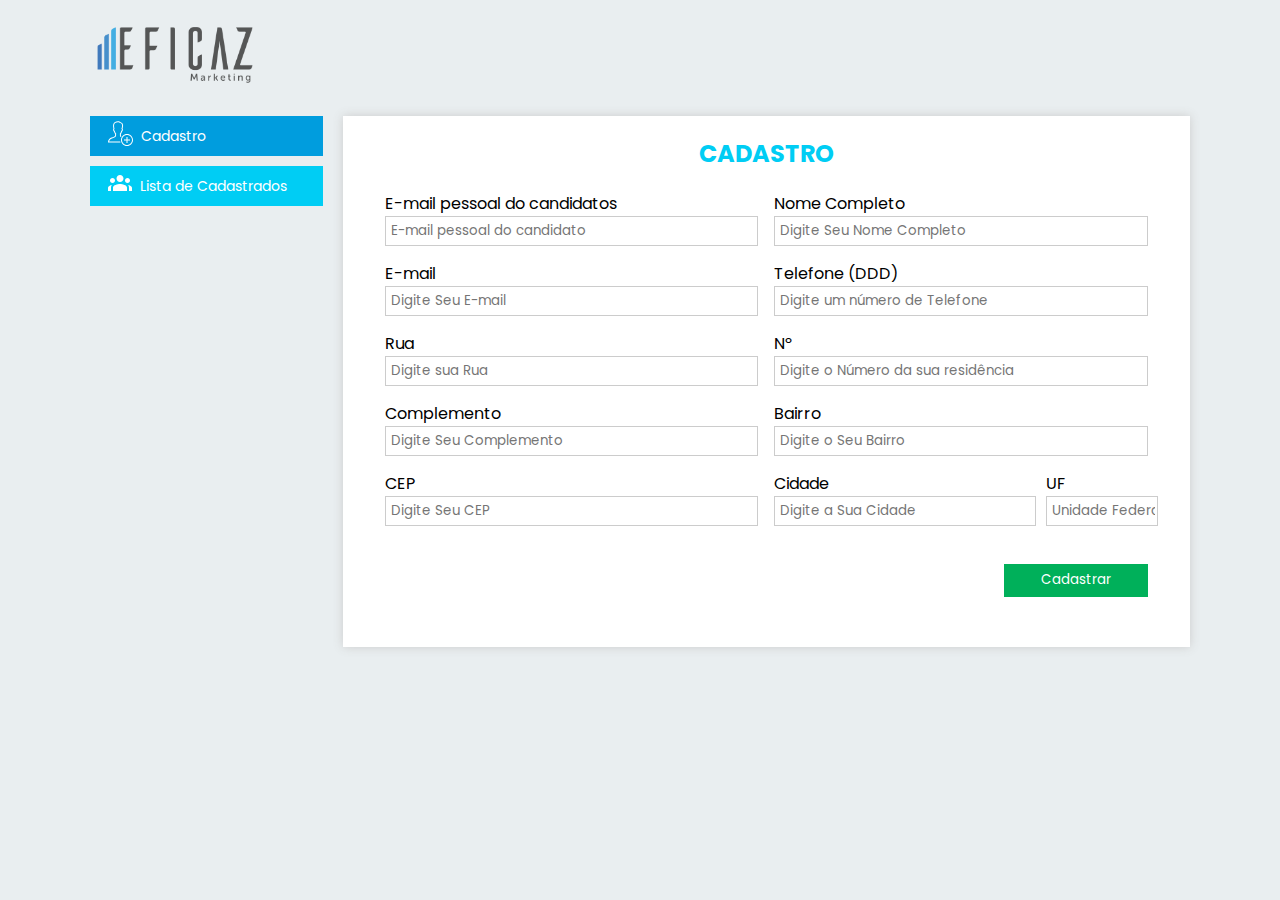
<file: index.html>
<!DOCTYPE html>
<html lang="pt-br">

<head>
    <meta charset="UTF-8">
    <meta http-equiv="X-UA-Compatible" content="IE=edge">
    <meta name="viewport" content="width=device-width, initial-scale=1.0">
    <link rel="stylesheet" href="./content/css/main.css">
    <link rel="stylesheet" href="./content/css/form.css">
    <script src="https://ajax.googleapis.com/ajax/libs/jquery/3.5.1/jquery.min.js"></script>
    <link rel="icon" href="./content/img/icon.png">
    <title>Teste Eficaz</title>
</head>

<body>
    <div class="container-main">
        <div class="logo">
            <figure><img src="./content/img/logo.png" width="170" alt="logo" load="lazy"></figure>
        </div>
        <div class="container-content">
        <nav>
            <ul>
                <li class="active">
                    <a href="./index.html">
                        <div class="icon">
                            <svg xmlns="http://www.w3.org/2000/svg" x="0px" y="0px"
                                width="25" height="25"
                                viewBox="0 0 172 172"
                                style=" fill:#000000;"><g fill="none" fill-rule="nonzero" stroke="none" stroke-width="1" stroke-linecap="butt" stroke-linejoin="miter" stroke-miterlimit="10" stroke-dasharray="" stroke-dashoffset="0" font-family="none" font-weight="none" font-size="none" text-anchor="none" style="mix-blend-mode: normal"><path d="M0,172v-172h172v172z" fill="none"></path><g fill="#ffffff"><path d="M68.37,1.3975c-16.07125,0.29563 -26.3375,6.78594 -30.745,16.8775c-4.20594,9.60781 -3.26531,21.74188 -0.215,34.2925c-1.63937,1.92156 -2.94281,4.50156 -2.4725,8.385c0.51063,4.23281 1.67969,7.24281 3.3325,9.3525c0.91375,1.15563 2.10969,1.26313 3.225,1.8275c0.60469,3.60125 1.6125,7.2025 3.1175,10.2125c0.86,1.73344 1.84094,3.3325 2.795,4.6225c0.43,0.57781 1.04813,0.91375 1.505,1.3975c0.02688,4.24625 0.04031,7.78031 -0.3225,12.255c-1.11531,2.70094 -3.72219,4.87781 -7.955,6.9875c-4.36719,2.17688 -10.05125,4.1925 -15.8025,6.665c-5.75125,2.4725 -11.66375,5.4825 -16.34,10.2125c-4.67625,4.73 -7.98187,11.22031 -8.4925,19.78l-0.215,3.655h86.215l-2.2575,-6.88h-76.0025c0.9675,-4.86437 2.78156,-8.77469 5.6975,-11.7175c3.66844,-3.70875 8.66719,-6.49031 14.0825,-8.815c5.41531,-2.32469 11.11281,-4.16562 16.125,-6.665c5.01219,-2.49937 9.64813,-5.79156 11.61,-11.0725l0.215,-0.86c0.52406,-5.76469 0.3225,-9.84969 0.3225,-14.835v-2.0425l-1.8275,-0.9675c0.30906,0.16125 -0.43,-0.30906 -1.075,-1.1825c-0.645,-0.87344 -1.43781,-2.12312 -2.15,-3.5475c-1.42437,-2.84875 -2.59344,-6.51719 -2.9025,-9.46l-0.3225,-2.795l-2.9025,-0.215c-0.02687,0 -0.34937,0.04031 -0.9675,-0.7525c-0.61812,-0.79281 -1.42437,-2.53969 -1.8275,-5.9125c-0.33594,-2.86219 1.11531,-3.85656 0.9675,-3.7625l2.2575,-1.3975l-0.645,-2.4725c-3.23844,-12.47 -3.80281,-23.79781 -0.43,-31.4975c3.35938,-7.67281 10.2125,-12.49687 24.51,-12.7925c0.04031,0 0.06719,0 0.1075,0c6.92031,0.02688 11.40844,2.05594 12.685,4.3l0.86,1.3975l1.6125,0.215c4.78375,0.67188 7.525,2.59344 9.46,5.2675c1.935,2.67406 3.01,6.40969 3.3325,10.535c0.645,8.25063 -1.73344,17.85844 -3.225,22.36l-0.86,2.6875l2.365,1.3975c-0.14781,-0.09406 1.31688,0.90031 0.9675,3.7625c-0.40312,3.37281 -1.20937,5.11969 -1.8275,5.9125c-0.61812,0.79281 -0.94062,0.7525 -0.9675,0.7525l-2.9025,0.215l-0.3225,2.795c-0.3225,2.96969 -1.51844,6.61125 -2.9025,9.46c-0.69875,1.42438 -1.41094,2.67406 -2.0425,3.5475c-0.63156,0.87344 -1.29,1.35719 -0.9675,1.1825l-1.8275,0.9675v2.0425c0,4.97188 -0.20156,9.07031 0.3225,14.835v0.43l0.215,0.43c1.10188,2.96969 3.03688,5.95281 6.235,7.8475l3.5475,-5.9125c-1.45125,-0.86 -2.40531,-2.33812 -3.1175,-4.085c-0.36281,-4.47469 -0.34937,-8.00875 -0.3225,-12.255c0.44344,-0.48375 1.08844,-0.81969 1.505,-1.3975c0.94063,-1.30344 1.84094,-2.9025 2.6875,-4.6225c1.46469,-3.01 2.52625,-6.62469 3.1175,-10.2125c1.075,-0.56437 2.23063,-0.69875 3.1175,-1.8275c1.65281,-2.10969 2.82188,-5.11969 3.3325,-9.3525c0.45688,-3.7625 -0.80625,-6.24844 -2.365,-8.17c1.67969,-5.45562 3.82969,-14.27062 3.1175,-23.3275c-0.38969,-4.945 -1.65281,-9.87656 -4.6225,-13.975c-2.71437,-3.7625 -7.12187,-6.50375 -12.685,-7.6325c-3.61469,-4.68969 -10.11844,-6.45 -17.63,-6.45zM130.72,89.44c-22.76312,0 -41.28,18.51688 -41.28,41.28c0,22.76313 18.51688,41.28 41.28,41.28c22.76313,0 41.28,-18.51687 41.28,-41.28c0,-22.76312 -18.51687,-41.28 -41.28,-41.28zM130.72,96.32c19.04094,0 34.4,15.35906 34.4,34.4c0,19.04094 -15.35906,34.4 -34.4,34.4c-19.04094,0 -34.4,-15.35906 -34.4,-34.4c0,-19.04094 15.35906,-34.4 34.4,-34.4zM127.28,110.08v17.2h-17.2v6.88h17.2v17.2h6.88v-17.2h17.2v-6.88h-17.2v-17.2z"></path></g></g></svg>
                        </div>
                        <span>Cadastro</span>
                    </a>
                </li>
                <li>
                    <a href="./lista.html">
                        <div class="icon">
                            <svg xmlns="http://www.w3.org/2000/svg" x="0px" y="0px"
                            width="24" height="24"
                            viewBox="0 0 172 172"
                            style=" fill:#000000;"><g fill="none" fill-rule="nonzero" stroke="none" stroke-width="1" stroke-linecap="butt" stroke-linejoin="miter" stroke-miterlimit="10" stroke-dasharray="" stroke-dashoffset="0" font-family="none" font-weight="none" font-size="none" text-anchor="none" style="mix-blend-mode: normal"><path d="M0,172v-172h172v172z" fill="none"></path><g fill="#ffffff"><path d="M86,28.66667c-13.85314,0 -25.08333,11.23019 -25.08333,25.08333c0,13.85314 11.23019,25.08333 25.08333,25.08333c13.85314,0 25.08333,-11.23019 25.08333,-25.08333c0,-13.85314 -11.23019,-25.08333 -25.08333,-25.08333zM32.25,50.16667c-9.8951,0 -17.91667,8.02156 -17.91667,17.91667c0,9.8951 8.02156,17.91667 17.91667,17.91667c9.8951,0 17.91667,-8.02156 17.91667,-17.91667c0,-9.8951 -8.02156,-17.91667 -17.91667,-17.91667zM139.75,50.16667c-9.8951,0 -17.91667,8.02156 -17.91667,17.91667c0,9.8951 8.02156,17.91667 17.91667,17.91667c9.8951,0 17.91667,-8.02156 17.91667,-17.91667c0,-9.8951 -8.02156,-17.91667 -17.91667,-17.91667zM86,93.16667c-16.74133,0 -50.16667,8.4065 -50.16667,25.08333v25.08333h100.33333v-25.08333c0,-16.67683 -33.42533,-25.08333 -50.16667,-25.08333zM27.9388,100.71126c-11.3305,1.74867 -27.9388,9.57713 -27.9388,19.00847v23.61361h21.5v-25.08333c0,-6.88717 2.47564,-12.66541 6.4388,-17.53874zM144.06119,100.71126c3.96317,4.87333 6.43881,10.65157 6.43881,17.53874v25.08333h21.5v-23.61361c0,-9.43133 -16.60831,-17.2598 -27.93881,-19.00847z"></path></g></g></svg>
                        </div>
                        <span>Lista de Cadastrados</span>
                    </a>
                </li>
            </ul>
        </nav>

        <div class="container-data box-shadow">
            <div class="container-cadastro">
                <div class="title">
                    <h2>
                        CADASTRO
                    </h2>

                    <form action="">
                       <div class="content-form">
                        <div class="form-group">
                            <label for="seu_email">E-mail pessoal do candidatos</label>
                            <input type="email" id="seu_email" placeholder="E-mail pessoal do candidato" required>
                        </div>
                        <div class="form-group">
                            <label for="Email">E-mail</label>
                            <input type="email" id="Email" placeholder="Digite Seu E-mail" required>
                        </div>
                        <div class="form-group">
                            <label for="rua">Rua</label>
                            <input type="text" id="rua" placeholder="Digite sua Rua" required>
                        </div>
                        <div class="form-group">
                            <label for="complemento">Complemento</label>
                            <input type="text" id="complemento" placeholder="Digite Seu Complemento" required>
                        </div>
                        <div class="form-group">
                            <label for="CEP">CEP</label>
                            <input type="text" id="CEP" placeholder="Digite Seu CEP" onkeypress="mascara(this, '#####-###')" maxlength="9" required>
                        </div>
                        <div class="form-group">
                            <label for="nome">Nome Completo</label>
                            <input type="text" id="nome" placeholder="Digite Seu Nome Completo" required>
                        </div>
                        <div class="form-group">
                            <label for="Telefone">Telefone (DDD)</label>
                            <input type="text" name="telefone" id="telefone" placeholder="Digite um número de Telefone" onkeypress="mascara(this, '## #####-####')" maxlength="13" required/>
                        </div>
                        <div class="form-group">
                            <label for="numero">Nº</label>
                            <input type="number" id="numero" placeholder="Digite o Número da sua residência" required>
                        </div>
                        <div class="form-group">
                            <label for="bairro">Bairro</label>
                            <input type="text" id="bairro" placeholder="Digite o Seu Bairro" required>
                        </div>
                        <div class="group-uf">
                            <div class="cd">
                                <label for="cidade">Cidade</label>
                                <input type="text" id="cidade" placeholder="Digite a Sua Cidade" required>
                            </div>
                            <div class="cd">
                                <label for="uf">UF</label>
                                <input type="text" id="uf" placeholder="Unidade Federal" onkeypress="mascara(this, '##')" onchange="mascara(this,soLetras)"maxlength="2" required>
                            </div>
                        </div>
                       </div>
                        <div class="button">
                            <button class="cadastrar">Cadastrar</button>
                        </div>
                    </form>
                </div>
            </div>
        </div>
    </div>
    </div>
    <script src="./content//js/index.js"></script>
    <script src="./content//js/POST.js"></script>
</body>

</html>
</file>
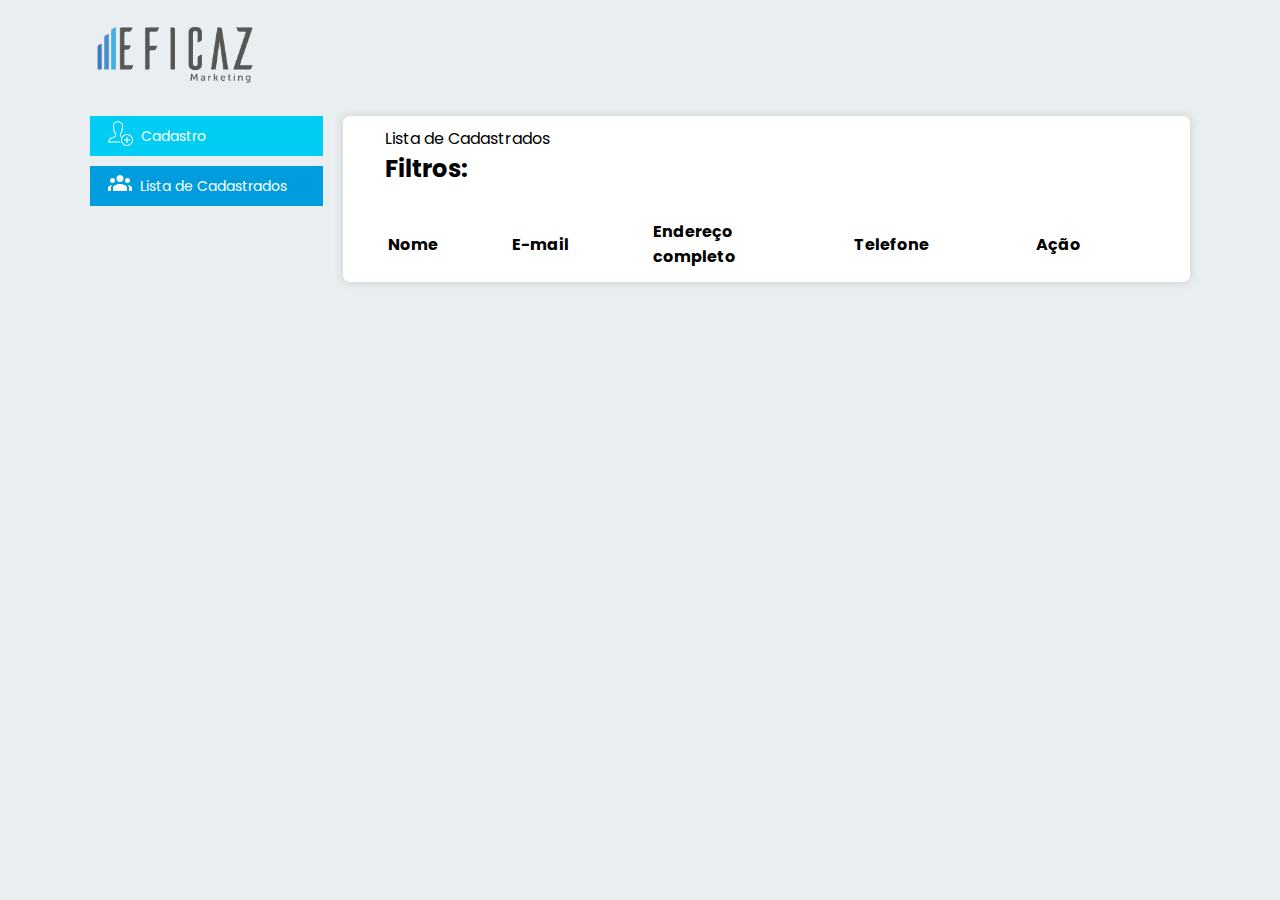
<file: lista.html>
<!DOCTYPE html>
<html lang="pt-br">

<head>
    <meta charset="UTF-8">
    <meta http-equiv="X-UA-Compatible" content="IE=edge">
    <meta name="viewport" content="width=device-width, initial-scale=1.0">
    <link rel="stylesheet" href="./content/css/main.css">
    <link rel="stylesheet" href="./content/css/table.css">
    <script src="https://ajax.googleapis.com/ajax/libs/jquery/3.5.1/jquery.min.js"></script>
    <link rel="icon" href="./content/img/icon.png">
    <title>Teste Eficaz</title>
</head>

<body>
    <div class="container-main">
        <div class="container-content">
            <div class="logo">
                <figure><img src="./content/img/logo.png" width="170" alt="logo" load="lazy"></figure>
            </div>
        </div>
        <div class="container-content">
            <nav>
                <ul>
                    <li>
                        <a href="./index.html">
                            <div class="icon">
                                <svg xmlns="http://www.w3.org/2000/svg" x="0px" y="0px" width="25" height="25"
                                    viewBox="0 0 172 172" style=" fill:#000000;">
                                    <g fill="none" fill-rule="nonzero" stroke="none" stroke-width="1"
                                        stroke-linecap="butt" stroke-linejoin="miter" stroke-miterlimit="10"
                                        stroke-dasharray="" stroke-dashoffset="0" font-family="none" font-weight="none"
                                        font-size="none" text-anchor="none" style="mix-blend-mode: normal">
                                        <path d="M0,172v-172h172v172z" fill="none"></path>
                                        <g fill="#ffffff">
                                            <path
                                                d="M68.37,1.3975c-16.07125,0.29563 -26.3375,6.78594 -30.745,16.8775c-4.20594,9.60781 -3.26531,21.74188 -0.215,34.2925c-1.63937,1.92156 -2.94281,4.50156 -2.4725,8.385c0.51063,4.23281 1.67969,7.24281 3.3325,9.3525c0.91375,1.15563 2.10969,1.26313 3.225,1.8275c0.60469,3.60125 1.6125,7.2025 3.1175,10.2125c0.86,1.73344 1.84094,3.3325 2.795,4.6225c0.43,0.57781 1.04813,0.91375 1.505,1.3975c0.02688,4.24625 0.04031,7.78031 -0.3225,12.255c-1.11531,2.70094 -3.72219,4.87781 -7.955,6.9875c-4.36719,2.17688 -10.05125,4.1925 -15.8025,6.665c-5.75125,2.4725 -11.66375,5.4825 -16.34,10.2125c-4.67625,4.73 -7.98187,11.22031 -8.4925,19.78l-0.215,3.655h86.215l-2.2575,-6.88h-76.0025c0.9675,-4.86437 2.78156,-8.77469 5.6975,-11.7175c3.66844,-3.70875 8.66719,-6.49031 14.0825,-8.815c5.41531,-2.32469 11.11281,-4.16562 16.125,-6.665c5.01219,-2.49937 9.64813,-5.79156 11.61,-11.0725l0.215,-0.86c0.52406,-5.76469 0.3225,-9.84969 0.3225,-14.835v-2.0425l-1.8275,-0.9675c0.30906,0.16125 -0.43,-0.30906 -1.075,-1.1825c-0.645,-0.87344 -1.43781,-2.12312 -2.15,-3.5475c-1.42437,-2.84875 -2.59344,-6.51719 -2.9025,-9.46l-0.3225,-2.795l-2.9025,-0.215c-0.02687,0 -0.34937,0.04031 -0.9675,-0.7525c-0.61812,-0.79281 -1.42437,-2.53969 -1.8275,-5.9125c-0.33594,-2.86219 1.11531,-3.85656 0.9675,-3.7625l2.2575,-1.3975l-0.645,-2.4725c-3.23844,-12.47 -3.80281,-23.79781 -0.43,-31.4975c3.35938,-7.67281 10.2125,-12.49687 24.51,-12.7925c0.04031,0 0.06719,0 0.1075,0c6.92031,0.02688 11.40844,2.05594 12.685,4.3l0.86,1.3975l1.6125,0.215c4.78375,0.67188 7.525,2.59344 9.46,5.2675c1.935,2.67406 3.01,6.40969 3.3325,10.535c0.645,8.25063 -1.73344,17.85844 -3.225,22.36l-0.86,2.6875l2.365,1.3975c-0.14781,-0.09406 1.31688,0.90031 0.9675,3.7625c-0.40312,3.37281 -1.20937,5.11969 -1.8275,5.9125c-0.61812,0.79281 -0.94062,0.7525 -0.9675,0.7525l-2.9025,0.215l-0.3225,2.795c-0.3225,2.96969 -1.51844,6.61125 -2.9025,9.46c-0.69875,1.42438 -1.41094,2.67406 -2.0425,3.5475c-0.63156,0.87344 -1.29,1.35719 -0.9675,1.1825l-1.8275,0.9675v2.0425c0,4.97188 -0.20156,9.07031 0.3225,14.835v0.43l0.215,0.43c1.10188,2.96969 3.03688,5.95281 6.235,7.8475l3.5475,-5.9125c-1.45125,-0.86 -2.40531,-2.33812 -3.1175,-4.085c-0.36281,-4.47469 -0.34937,-8.00875 -0.3225,-12.255c0.44344,-0.48375 1.08844,-0.81969 1.505,-1.3975c0.94063,-1.30344 1.84094,-2.9025 2.6875,-4.6225c1.46469,-3.01 2.52625,-6.62469 3.1175,-10.2125c1.075,-0.56437 2.23063,-0.69875 3.1175,-1.8275c1.65281,-2.10969 2.82188,-5.11969 3.3325,-9.3525c0.45688,-3.7625 -0.80625,-6.24844 -2.365,-8.17c1.67969,-5.45562 3.82969,-14.27062 3.1175,-23.3275c-0.38969,-4.945 -1.65281,-9.87656 -4.6225,-13.975c-2.71437,-3.7625 -7.12187,-6.50375 -12.685,-7.6325c-3.61469,-4.68969 -10.11844,-6.45 -17.63,-6.45zM130.72,89.44c-22.76312,0 -41.28,18.51688 -41.28,41.28c0,22.76313 18.51688,41.28 41.28,41.28c22.76313,0 41.28,-18.51687 41.28,-41.28c0,-22.76312 -18.51687,-41.28 -41.28,-41.28zM130.72,96.32c19.04094,0 34.4,15.35906 34.4,34.4c0,19.04094 -15.35906,34.4 -34.4,34.4c-19.04094,0 -34.4,-15.35906 -34.4,-34.4c0,-19.04094 15.35906,-34.4 34.4,-34.4zM127.28,110.08v17.2h-17.2v6.88h17.2v17.2h6.88v-17.2h17.2v-6.88h-17.2v-17.2z">
                                            </path>
                                        </g>
                                    </g>
                                </svg>
                            </div>
                            <span>Cadastro</span>
                        </a>
                    </li>
                    <li class="active">
                        <a href="./lista.html">
                            <div class="icon">
                                <svg xmlns="http://www.w3.org/2000/svg" x="0px" y="0px" width="24" height="24"
                                    viewBox="0 0 172 172" style=" fill:#000000;">
                                    <g fill="none" fill-rule="nonzero" stroke="none" stroke-width="1"
                                        stroke-linecap="butt" stroke-linejoin="miter" stroke-miterlimit="10"
                                        stroke-dasharray="" stroke-dashoffset="0" font-family="none" font-weight="none"
                                        font-size="none" text-anchor="none" style="mix-blend-mode: normal">
                                        <path d="M0,172v-172h172v172z" fill="none"></path>
                                        <g fill="#ffffff">
                                            <path
                                                d="M86,28.66667c-13.85314,0 -25.08333,11.23019 -25.08333,25.08333c0,13.85314 11.23019,25.08333 25.08333,25.08333c13.85314,0 25.08333,-11.23019 25.08333,-25.08333c0,-13.85314 -11.23019,-25.08333 -25.08333,-25.08333zM32.25,50.16667c-9.8951,0 -17.91667,8.02156 -17.91667,17.91667c0,9.8951 8.02156,17.91667 17.91667,17.91667c9.8951,0 17.91667,-8.02156 17.91667,-17.91667c0,-9.8951 -8.02156,-17.91667 -17.91667,-17.91667zM139.75,50.16667c-9.8951,0 -17.91667,8.02156 -17.91667,17.91667c0,9.8951 8.02156,17.91667 17.91667,17.91667c9.8951,0 17.91667,-8.02156 17.91667,-17.91667c0,-9.8951 -8.02156,-17.91667 -17.91667,-17.91667zM86,93.16667c-16.74133,0 -50.16667,8.4065 -50.16667,25.08333v25.08333h100.33333v-25.08333c0,-16.67683 -33.42533,-25.08333 -50.16667,-25.08333zM27.9388,100.71126c-11.3305,1.74867 -27.9388,9.57713 -27.9388,19.00847v23.61361h21.5v-25.08333c0,-6.88717 2.47564,-12.66541 6.4388,-17.53874zM144.06119,100.71126c3.96317,4.87333 6.43881,10.65157 6.43881,17.53874v25.08333h21.5v-23.61361c0,-9.43133 -16.60831,-17.2598 -27.93881,-19.00847z">
                                            </path>
                                        </g>
                                    </g>
                                </svg>
                            </div>
                            <span>Lista de Cadastrados</span>
                        </a>
                    </li>
                </ul>
            </nav>

            <div class="container-data box-shadow">
                <div class="p-2">
                    <div class="container-data">
                        <p class="container-cadastro">
                            Lista de Cadastrados
                        </p>

                        <h2 class="container-cadastro">Filtros:</h2>
                    </div>
                    <table class="container-cadastro">
                        <thead>
                            <tr>
                                <th>Nome</th>
                                <th>E-mail</th>
                                <th>Endereço <br> completo </th>
                                <th> Telefone </th>
                                <th> Ação </th>
                            </tr>
                        </thead>
                        <tbody>
                        </tbody>
                    </table>
                </div>
            </div>
        </div>
    </div>

    <script src="./content//js/index.js"></script>
    <script src="./content//js/GET.js"></script>
    <script src="./content//js/DELETE.js"></script>
</body>

</html>
</file>
<file: content/css/main.css>
@import url('https://fonts.googleapis.com/css2?family=Poppins:wght@300&display=swap');

*{
    margin:0;
    border:0;
    box-sizing: border-box;
    font-family: 'Poppins', sans-serif;
}

:root {
    --primary-color: hotpink;
    --second-color: #00cdf4;
    --button_menu-active: #009dde;
    --button_excluir-active: rgb(255,86,86);;
    --button_mudar-active: rgb(0, 176, 90);
    --backround-body:#e9eef0;
}

a{ text-decoration: none;}

ul{
    list-style: none;
    padding: 0;
}

body{background-color: var(--backround-body);}

input{
    padding-left: 5px;
    height: 30px;
}

:focus-visible {outline:none;}

:focus{outline:none;}

button{cursor: pointer;}

.d-none{display: none;}

.container-main{
    margin: 0 auto;
    max-width: 1100px;
}

.container-content{
    display: grid;
    grid-template-columns: 23% 77%;
}



nav>ul>li>a{
    color: #fff;
    width: 100%;
    height: 100%;
    font-size: 14px;
    display: flex;
    align-items: center;
    padding-left: 8px;
    white-space: nowrap;
    justify-content: start;
    gap: 8px;
    margin-left: 10px;
}

nav>ul>li:first-child{margin-bottom: 10px;}

nav>ul>li{
    padding-right: 10px;
    margin-right: 20px;
    height: 40px;
    background-color: var(--second-color);
}

nav>ul>li.active{background-color:var(--button_menu-active);}

button.bc-green{
    height: 23px;
    width: 56px;
    background-color: var(--button_mudar-active);
    color: #fff;
}

button.bc-red{
    height: 23px;
    width: 56px;
    background-color: var(--button_excluir-active);
    color: #fff;
}

table{width: 100%;}

.p-2{padding: 10px 0;}

.box-shadow{box-shadow: 0 0 0.6em #ccc;}



@media screen and (max-width: 900px){

    nav>ul>li,nav>ul>li.active{
        width: 70%;
        margin-left: 15px;
    }
    .container-content{
        display: grid;
        grid-template-columns: 1fr;
    }

    .container-content>nav>ul {
            display: flex;
            justify-content: end;
            flex-direction: column;
            align-items: end;
            margin-bottom: 12px;
    }
    .p-2{
        font-size:12px
    }
}
</file>
<file: content/css/form.css>
.form-group{
    display: flex;
    flex-direction: column;
    margin-bottom: 15px;
}

.form-group> input{
    border: 1px solid #ccc;
}

.content-form{
    margin: 20px 0;
}

form>.content-form{
    column-count: 2;
}

.group-uf{
    display: grid;
    gap: 10px;
    grid-template-columns: 70% 30%;
}

.group-uf>div{
    display: flex;
    flex-direction: column;
}

.group-uf>div>input{
    border: 1px solid #ccc;
}

.container-data{
    background-color: #fff;
    padding: 20px 0;
}

.title>h2{
    color:#00cdf4;
    text-align: center;
}

.container-cadastro{
    margin: 0 auto;
    max-width: 90%;;
}

form>.button{   
    display: flex;
    justify-content: end;
    margin: 30px 0;
}   

.button>button{
    width: 144px;
    height: 33px;
    background-color: #00b05a;
    color: #fff;
}

@media screen and (max-width: 900px){
    form>.content-form{
        column-count: 1;
    }
    
    .container-data{
        margin: 0 10px 20px 10px;
    }
}
</file>
<file: content/css/table.css>
tbody tr td.botoes{
    display: flex;
    flex-direction: column;
    gap: 10px;
    align-items: center;
}


.content-form{
    margin: 20px 0;
}

form>.content-form{
    column-count: 2;
}

.container-data{
    background-color: #fff;
    border-radius: 7px;
    margin-bottom: 30px;
}

.container-cadastro{
    margin: 0 auto;
    max-width: 90%;;
}

form>.button{   
    display: flex;
    justify-content: end;
    margin: 30px 0;
}   

.button>button{
    width: 144px;
    height: 33px;
    background-color: #00b05a;
    color: #fff;
}

tbody>tr>td ,thead>tr>th{
    text-align: start;
}

.group-button{
    display: flex;
    flex-direction: column;
    justify-content: center;
    align-items: center;
    gap: 5px;
}

@media screen and (max-width: 900px){
    form>.content-form{
        column-count: 1;
    }
    
    .container-data{
        margin: 0 10px 20px 10px;
    }
    .data_email{
        word-break: break-word;
        min-width: 125px;
        max-width: 125px;
    }
}
</file>
